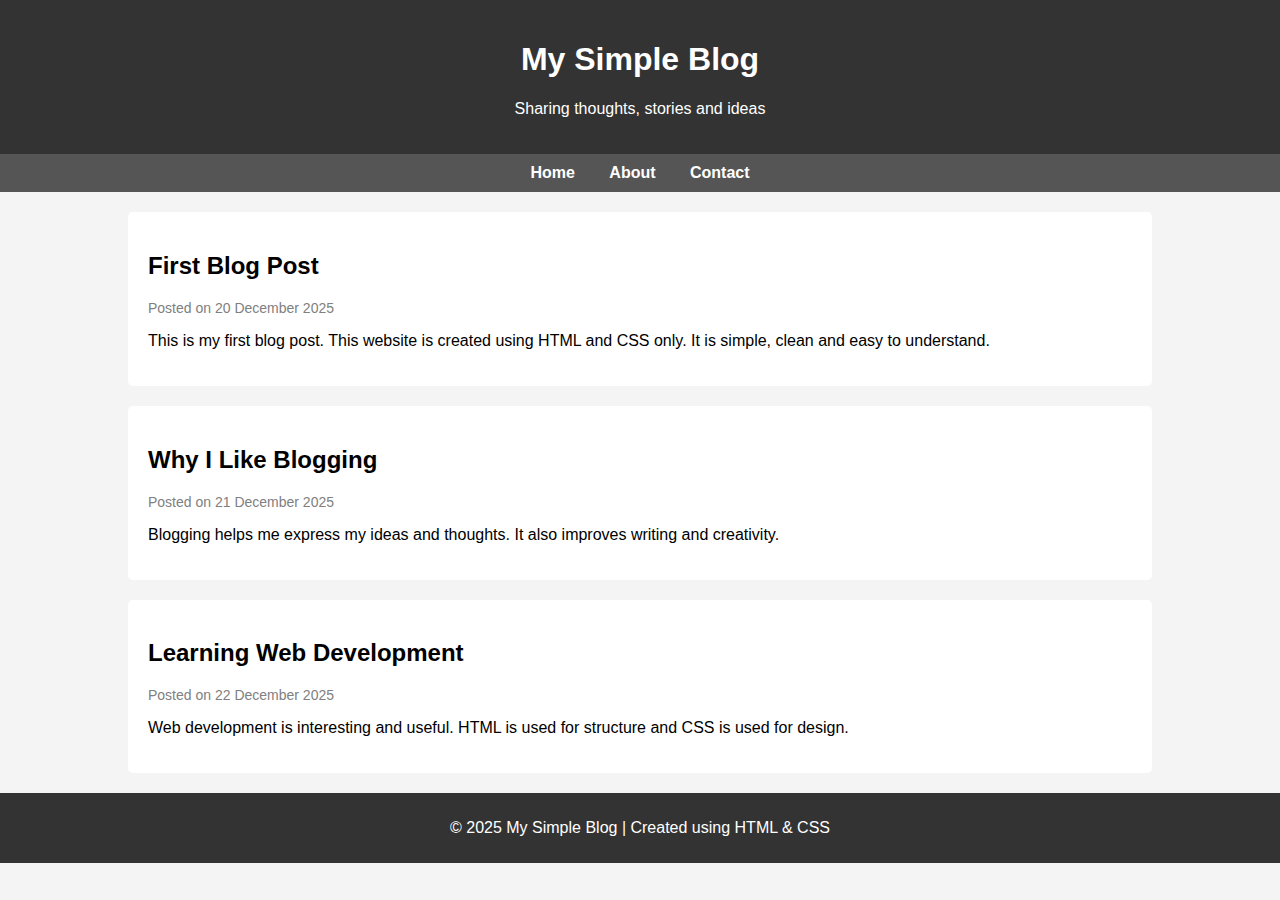
<file: index.html>
<!DOCTYPE html>
<html lang="en">
<head>
    <meta charset="UTF-8">
    <title>My Blog Website</title>


    <link rel="stylesheet" href="style.css">
</head>
<body>

    
    <header>
        <h1>My Simple Blog</h1>
        <p>Sharing thoughts, stories and ideas</p>
    </header>

    
    <nav>
        <a href="home.html">Home</a>
        <a href="about.html">About</a>
        <a href="contact.html">Contact</a>
    </nav>

    
    <div class="container">

        
        <div class="post">
            <h2>First Blog Post</h2>
            <p class="date">Posted on 20 December 2025</p>
            <p>
                This is my first blog post. This website is created using
                HTML and CSS only. It is simple, clean and easy to understand.
            </p>
        </div>

        
        <div class="post">
            <h2>Why I Like Blogging</h2>
            <p class="date">Posted on 21 December 2025</p>
            <p>
                Blogging helps me express my ideas and thoughts.
                It also improves writing and creativity.
            </p>
        </div>

    
        <div class="post">
            <h2>Learning Web Development</h2>
            <p class="date">Posted on 22 December 2025</p>
            <p>
                Web development is interesting and useful.
                HTML is used for structure and CSS is used for design.
            </p>
        </div>

    </div>

    
    <footer>
        <p>© 2025 My Simple Blog | Created using HTML & CSS</p>
    </footer>

</body>
</html>
</file>
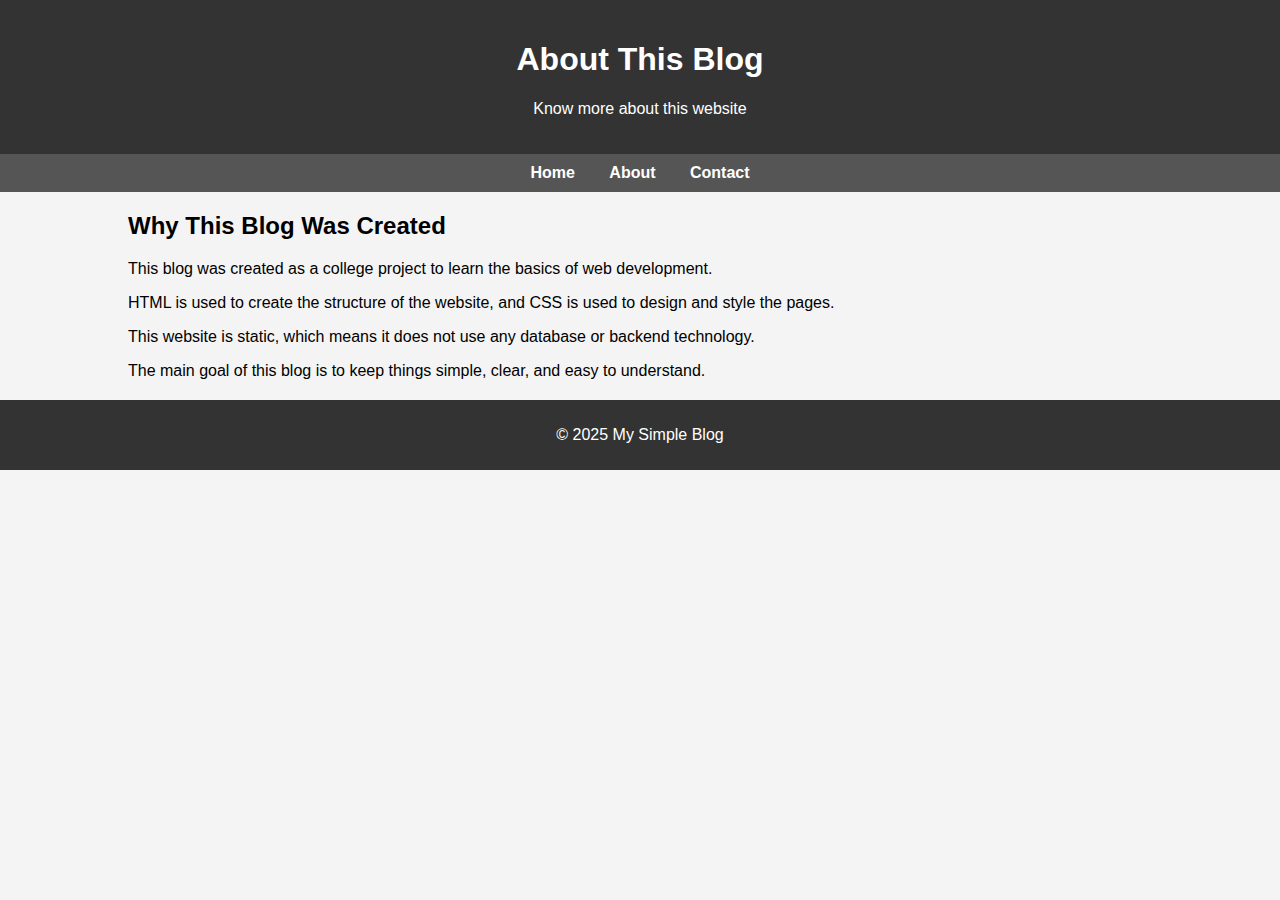
<file: about.html>
<!DOCTYPE html>
<html lang="en">
<head>
    <meta charset="UTF-8">
    <title>My Blog - About</title>
    <link rel="stylesheet" href="style.css">
</head>
<body>

<header>
    <h1>About This Blog</h1>
    <p>Know more about this website</p>
</header>

<nav>
    <a href="index.html">Home</a>
    <a href="about.html">About</a>
    <a href="contact.html">Contact</a>
</nav>

<div class="container">
    <h2>Why This Blog Was Created</h2>
    <p>
        This blog was created as a college project to learn
        the basics of web development.
    </p>

    <p>
        HTML is used to create the structure of the website,
        and CSS is used to design and style the pages.
    </p>

    <p>
        This website is static, which means it does not use
        any database or backend technology.
    </p>

    <p>
        The main goal of this blog is to keep things simple,
        clear, and easy to understand.
    </p>
</div>

<footer>
    <p>© 2025 My Simple Blog</p>
</footer>

</body>
</html>
</file>
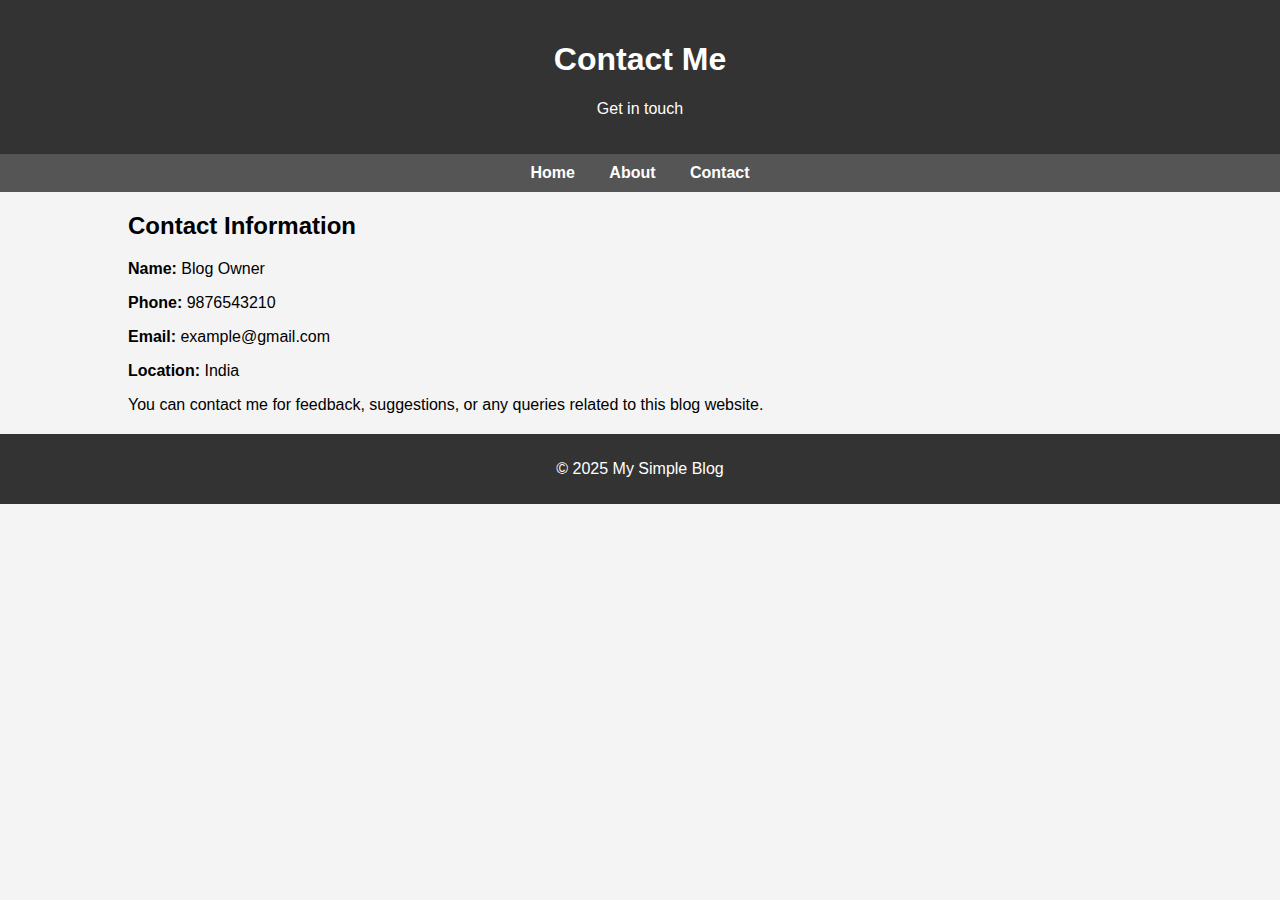
<file: contact.html>
<!DOCTYPE html>
<html lang="en">
<head>
    <meta charset="UTF-8">
    <title>My Blog - Contact</title>
    <link rel="stylesheet" href="style.css">
</head>
<body>

<header>
    <h1>Contact Me</h1>
    <p>Get in touch</p>
</header>

<nav>
    <a href="index.html">Home</a>
    <a href="about.html">About</a>
    <a href="contact.html">Contact</a>
</nav>

<div class="container">
    <h2>Contact Information</h2>

    <p><strong>Name:</strong> Blog Owner</p>
    <p><strong>Phone:</strong> 9876543210</p>
    <p><strong>Email:</strong> example@gmail.com</p>
    <p><strong>Location:</strong> India</p>

    <p>
        You can contact me for feedback, suggestions,
        or any queries related to this blog website.
    </p>
</div>

<footer>
    <p>© 2025 My Simple Blog</p>
</footer>

</body>
</html>
</file>
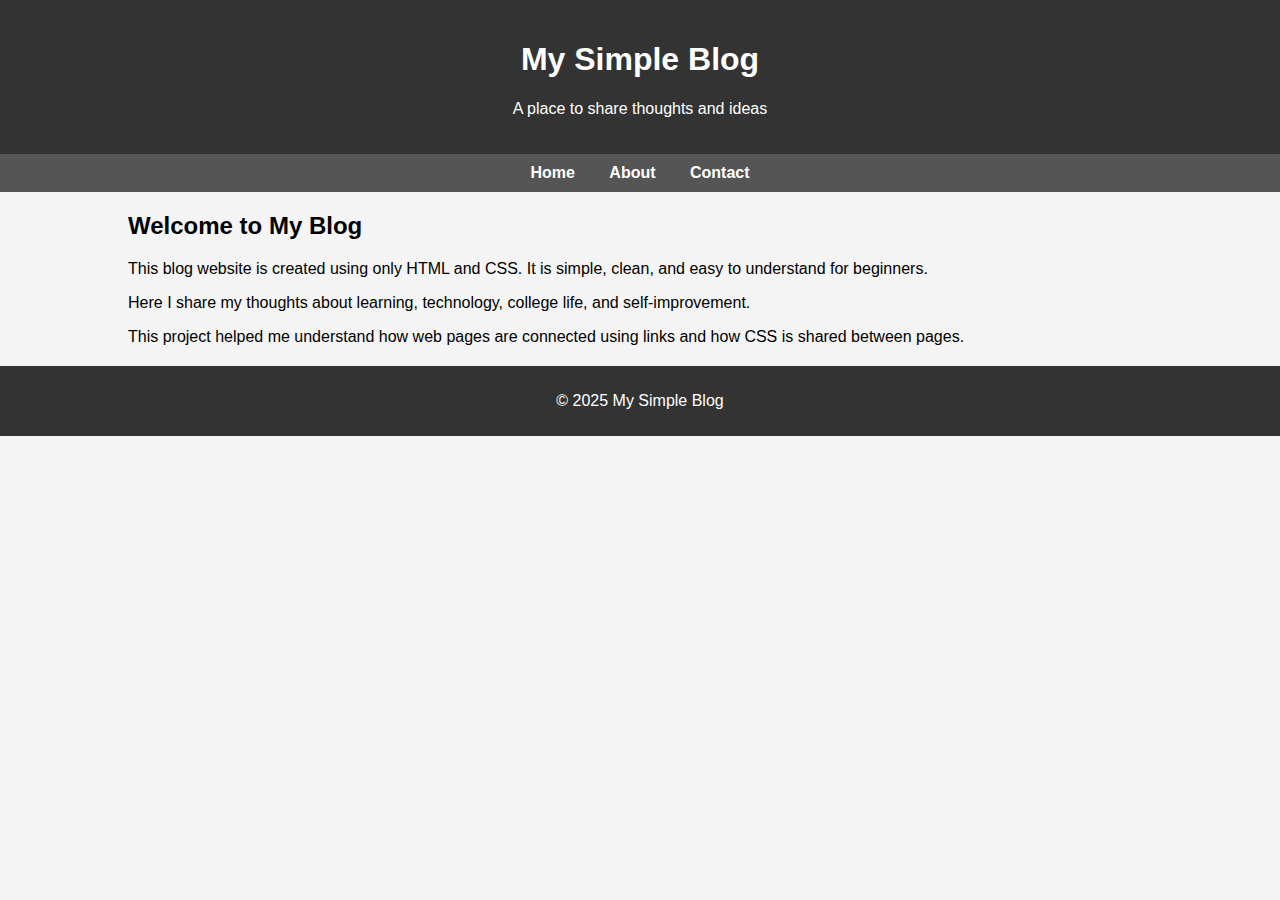
<file: home.html>
<!DOCTYPE html>
<html lang="en">
<head>
    <meta charset="UTF-8">
    <title>My Blog - Home</title>
    <link rel="stylesheet" href="style.css">
</head>
<body>

<header>
    <h1>My Simple Blog</h1>
    <p>A place to share thoughts and ideas</p>
</header>

<nav>
    <a href="index.html">Home</a>
    <a href="about.html">About</a>
    <a href="contact.html">Contact</a>
</nav>

<div class="container">
    <h2>Welcome to My Blog</h2>
    <p>
        This blog website is created using only HTML and CSS.
        It is simple, clean, and easy to understand for beginners.
    </p>

    <p>
        Here I share my thoughts about learning, technology,
        college life, and self-improvement.
    </p>

    <p>
        This project helped me understand how web pages are connected
        using links and how CSS is shared between pages.
    </p>
</div>

<footer>
    <p>© 2025 My Simple Blog</p>
</footer>

</body>
</html>
</file>
<file: style.css>
/* Basic Reset */
body {
    margin: 0;
    padding: 0;
    font-family: Arial, sans-serif;
    background-color: #f4f4f4;
}

/* Header Styling */
header {
    background-color: #333;
    color: white;
    padding: 20px;
    text-align: center;
}

/* Navigation Bar */
nav {
    background-color: #555;
    padding: 10px;
    text-align: center;
}

nav a {
    color: white;
    text-decoration: none;
    margin: 0 15px;
    font-weight: bold;
}

nav a:hover {
    text-decoration: underline;
}


.container {
    width: 80%;
    margin: 20px auto;
}


.post {
    background-color: white;
    padding: 20px;
    margin-bottom: 20px;
    border-radius: 5px;
}

.date {
    color: gray;
    font-size: 14px;
}


footer {
    background-color: #333;
    color: white;
    text-align: center;
    padding: 10px;
}
</file>
